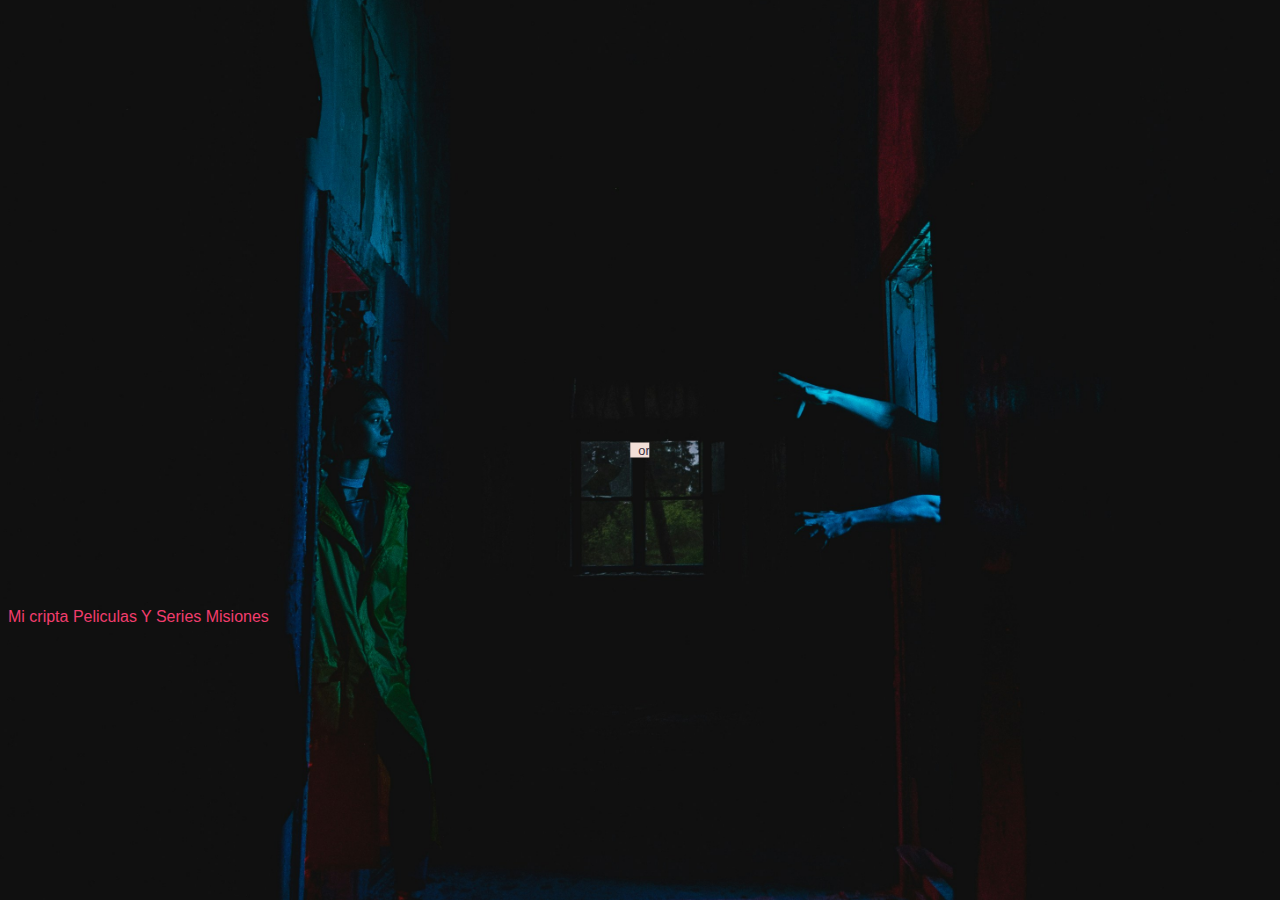
<file: pages/login.html>
<!DOCTYPE html>
<html lang="en">

<head>
    <meta charset="UTF-8">
    <meta name="viewport" content="width=device-width, initial-scale=1">
    <!--Bootsrap CSS-->
    <link href="https://cdn.jsdelivr.net/npm/bootstrap@5.3.2/dist/css/bootstrap.min.css" rel="stylesheet"
        integrity="sha384-T3c6CoIi6uLrA9TneNEoa7RxnatzjcDSCmG1MXxSR1GAsXEV/Dwwykc2MPK8M2HN" crossorigin="anonymous">
    <!--Bootsrap Iconos-->
    <link rel="stylesheet" href="https://cdn.jsdelivr.net/npm/bootstrap-icons@1.11.2/font/bootstrap-icons.min.css">
    <link href='https://unpkg.com/boxicons@2.1.4/css/boxicons.min.css' rel='stylesheet'>

    <link rel="stylesheet" href="../css/styles.css">
    <title>Login en FrightFolio: Accede y Crea tu Perfil para Explorar el Terror</title>
    <meta name="description" content="Inicia sesión en FrightFolio para personalizar tu experiencia en el mundo del terror. Crea tu perfil y accede a recomendaciones exclusivas, seguimiento de series y películas, y mucho más.">
    <!-- Otras meta tags relevantes para SEO y redes sociales -->
</head>

<body>
    <header>
        <!-- Navbar-->
        <nav class="navbar navbar-expand-lg fixed-top">
            <div class="container-fluid">
                <a class="navbar-brand me-auto" href="../index.html">FrightFolio</a>
                <div class="offcanvas offcanvas-end" tabindex="-1" id="offcanvasNavbar"
                    aria-labelledby="offcanvasNavbarLabel">
                    <div class="offcanvas-header">
                        <h5 class="offcanvas-title" id="offcanvasNavbarLabel">FrightFolio</h5>
                        <button type="button" class="btn-close" data-bs-dismiss="offcanvas" aria-label="Close"></button>
                    </div>
                    <div class="offcanvas-body">
                        <ul class="navbar-nav justify-content-center flex-grow-1 pe-3">
                            <li class="nav-item">
                                <a class="nav-link mx-lg-2" href="../index.html">Inicio</a>
                            </li>
                            <a class="nav-link mx-lg-2 active" href="./micripta.html">Mi cripta</a>
                            </li>
                            <li class="nav-item">
                                <a class="nav-link mx-lg-2" href="./peliculasyseries.html">Peliculas Y Series</a>
                            </li>
                            <li class="nav-item">
                                <a class="nav-link mx-lg-2" href="./misiones.html">Misiones</a>
                            </li>
                        </ul>
                    </div>
                </div>
                <a href="./login.html" class="login-button">Login</a>
                <button class="navbar-toggler pe-0" type="button" data-bs-toggle="offcanvas"
                    data-bs-target="#offcanvasNavbar" aria-controls="offcanvasNavbar" aria-label="Toggle navigation">
                    <span class="navbar-toggler-icon"></span>
                </button>
            </div>
        </nav>
        <!-- Navbar END-->
    </header>

    <div class="row vh-100 g-0">
        <!-- Lado Izquierdo-->
        <div class="col-lg-6 position-relative d-none d-lg-block">
            <div class="bg-holder" style="background-image: url(../img/bg.jpg);">
            </div>
        </div>
        <!-- Lado Izquierdo-->
        <!-- Lado Derecho-->
        <div class="col-lg-6">
            <div class="row align-items-center justify-content-center h-100 g-0 px-4 px-sm-0">
                <div class="col col-sm-6 col-lg-7 col-xl-6">
                    <!-- Logo-->
                    <a href="#" class="d-flex justify-content-center mb-4">
                        <img src="../img/frightfolio-logo.png" alt="" width="120">
                    </a>
                    <!--/ Logo-->
                    <div class="text-center mb-5">
                        <h3 class="fw-bold"></h3>
                        <p class="text-secondary">Accede a Tu Cuenta</p>
                    </div>
                    <!-- Login con Redes-->
                    <button class="btn-login-social btn-lg btn-outline-secondary btn-outline-custom w-100 mb-3">
                        <i class='bx bxl-google text-danger me-1 fs-6'></i>Logea con Google
                    </button>

                    <button class="btn-login-social btn-lg btn-outline-secondary btn-outline-custom w-100 mb-3">
                        <i class='bx bxl-facebook-circle text-primary me-1 fs-6'></i>Logea con FaceBook
                    </button>

                    <button class="btn-login-social btn-lg btn-outline-secondary btn-outline-custom w-100 mb-3">
                        <i class='bx bxl-apple text-dark me-1 fs-6'></i>Logea con Apple
                    </button>
                    <!--/ Login con Redes-->
                    <!-- Divisor-->
                    <div class="position-relative">
                        <hr class="text-secondary divisor">
                        <div class="divider-content-center">or</div>

                    </div>
                    <!--/ Divisor-->

                    <!--Form-->
                    <form action="">
                        <div class="input-group mb-3">
                            <span class="input-group-text">
                                <i class='bx bx-user'></i>
                            </span>
                            <input type="text" class="form-control form-control-lg fs-6" placeholder="Usuario">
                        </div>

                        <div class="input-group mb-3">
                            <span class="input-group-text">
                                <i class='bx bx-lock-alt'></i>
                            </span>
                            <input type="password" class="form-control form-control-lg fs-6" placeholder="Contraseña">
                        </div>

                        <div class="input-group mb-3 d-flex justify-content-between">
                            <div class="form-check">
                                <input type="checkbox" class="form-check-input" id="formCheck">
                                <label for="formCheck" class="form-check-label text-secondary"> <small> Recuerdame
                                    </small> </label>
                            </div>
                            <div>
                                <small>
                                    <a class="olvide-contraseña" href="">Olvide Contraseña</a>
                                </small>
                            </div>
                            <button class="btn btn-crimsom  btn-lg w-100 mb-3"> Login</button>
                        </div>
                    </form>
                    <!--/Form-->

                    <div class="text-center">
                        <small>¿No tienes cuenta? <a href="" class="fw-medium">Registrate</a></small>

                    </div>

                </div>
            </div>
        </div>
        <!-- Lado Derecho-->
    </div>

    <footer class="bg-dark c-rosa container-fluid p-2">
        <div class="container">
            <div class="row border-bottom p-2 d-lg-flex justify-content-between align-items-center">
                <div class="footer-logo p-3 d-flex flex-column align-items-center col-lg-4">
                    <p class="c-rosa text-start display-6 fw-semibold ">FrightFolio</p>
                    <h4 class="p-2">Suscribete a nuestro NewsLetter</h4>
                    <form class="d-flex gap-2" action="">
                        <input type="text" class="form-control" placeholder="nombre@ejemplo.com">
                        <input type="submit" class="btn btn-crimsom " value="Enviar">

                    </form>
                </div>
                <div class="footer-sections my-3 d-flex flex-column align-items-center col-lg-3 fs-3">
                    <a class="nav-link mx-lg-2" aria-current="page" href="./micripta.html">Mi cripta</a>
                    <a class="nav-link mx-lg-2" aria-current="page" href="./peliculasyseries.html">Peliculas Y
                        Series</a>
                    <a class="nav-link mx-lg-2" aria-current="page" href="./misiones.html">Misiones</a>
                </div>

                <div class="footer-redes my-3 d-flex flex-column align-items-center col-lg-3">
                    <h3 class="c-rosa">Nuestras redes</h3>
                    <div class="d-flex gap-2">
                        <i class="bi bi-instagram fs-1"></i>
                        <i class="bi bi-twitch fs-1"></i>
                        <i class="bi bi-linkedin fs-1"></i>
                        <i class="bi bi-discord fs-1"></i>
                    </div>
                </div>
            </div>
        </div>
    </footer>

</body>

</html>
</file>
<file: css/styles.css>
@charset "UTF-8";

* {
  font-family: "Gill Sans", "Gill Sans MT", Calibri, "Trebuchet MS", sans-serif;
}

/** Seccion Elementos compartidos**/
/** Incluye fondo,colores fuentes, botones, cards y carrusel| **/
body {
  background: #F2DFD8;
}

.content {
  margin-top: 200px;
}

/** Este color Rosa es para contraste en las fuentes y titulos**/
.c-rosa {
  color: #F23D6D;
}

.bg-negro {
  color: #0D0D0D;
}

.c-white {
  color: whitesmoke;
}

.bd-beige {
  background-color: #F2DFD8;
}

/** Este gris es para fuentes **/
.c-gris {
  color: #392E40;
}

.c-main-titles {
  color: #F23D6D;
}

.btn-negro {
  background-color: #0D0D0D;
  border: #0D0D0D 1px solid;
  color: antiquewhite;
  border-radius: 16px;
}

.btn-negro:hover {
  background-color: whitesmoke;
  border-color: #F23D5E;
  color: #F23D5E;
  border-radius: 16px;
}

.card p,
.card-horror-herald p {
  border-radius: 16px;
  overflow: hidden;
  display: -webkit-box;
  -webkit-box-orient: vertical;
  -webkit-line-clamp: 2;
}

.container {
  padding-top: 6vh;
}

.separacion {
  margin: 10% 0;
}

/** CSS de carrusel | **/
.carouselExampleCaptions .carousel-item img {
  width: 100%;
  min-height: 600px;
  object-fit: cover;
}

/** CSS de cards | **/
.card img {
  height: 250px;
}

/** Fin CSS secciones compartidas| **/
/** Inicio CSS para el navbar **/
.navbar {
  background-color: #0D0D0D;
  height: 80px;
  margin: 20px;
  border-radius: 16px;
  padding: 0.5rem;
}

.navbar-brand {
  font-weight: 500;
  color: #F23D5E;
  font-size: 24px;
  transition: 0.3s color #93052b;
}

.btn-close {
  --bs-btn-close-color: $c-whitesmoke !important;
}

.login-button {
  background-color: #F23D5E;
  color: whitesmoke;
  font-size: 14px;
  padding: 8px 20px;
  border-radius: 50px;
  text-decoration: none;
  transition: 0.3s background-color;
}

.login-button:hover {
  background-color: #93052b;
}

.navbar-togger {
  border: none;
  font-size: 1.25rem;
}

.navbar-togger:focus .btn-close:focus {
  box-shadow: none;
  outline: none;
}

.nav-link {
  color: #F23D6D;
  font-weight: 500;
  position: relative;
  text-decoration: none;
}

.nav-link:hover {
  color: #93052b;
  text-decoration: underline;
  text-decoration-color: #93052b;
}

.active {
  color: whitesmoke !important;
}

.offcanvas-body {
  background-color: #0D0D0D;
}

.offcanvas-header {
  background-color: #0D0D0D;
}

.offcanvas-title {
  color: #93052b;
}

span.navbar-toggler-icon,
.btn-close {
  filter: invert(1);
}

@media screen and (max-width: 768px) {
  .nav-link::before {
    content: "";
    position: absolute;
    bottom: 0;
    left: 50%;
    transform: translateX(-50%);
    width: 0;
    height: 2px;
    background-color: #93052b;
    visibility: hidden;
    transition: 0.3s ease-in-out;
  }

  .nav-link:hover::before,
  .nav-link.active::before {
    width: 100%;
    visibility: visible;
  }
}

/** Final CSS Navbar**/
.btn-crimsom {
  background-color: #93052b;
  border: #93052b 2px solid;
  color: antiquewhite;
}

/** Seccion Inicio |Horror Herald| **/
.card-horror-herald {
  margin: 10px;
  background-color: #f2f2f2;
  border-radius: 16px;
  overflow: hidden;
  margin-top: 30px;
  box-shadow: 0 2px 20px rgba(0, 0, 0, 0.2);
}

.img-fluid {
  height: 300px;
  width: 100%;
  object-fit: cover;
}

.badge {
  border-radius: 50px;
  margin-top: 10px;
  margin-bottom: 10px;
  object-position: center;
}

/** Final Seccion Index| **/
/** CSS LOGIN |seccion LOGIN| **/
.btn-login-social {
  font-size: 0.8rem;
  font-weight: 400;
}

.btn-login-social i {
  vertical-align: text-top;
}

.btn-outline-custom:hover {
  color: #31374a;
  border-color: #eee;
  background-color: #eee;
}

.bg-holder {
  position: absolute;
  width: 100%;
  min-height: 100%;
  top: 0;
  left: 0;
  background-size: cover;
  background-position: center;
  background-repeat: no-repeat;
}

.divider-content-center {
  position: absolute;
  top: 50%;
  left: 50%;
  transform: translate(-50%, -50%);
  padding-left: 0.5rem;
  background-color: #F2DFD8;
  font-size: 0.8rem;
  font-weight: 500%;
  color: #392E40;
}

.divisor {
  margin: 1rem 0;
}

.olvide-contraseña {
  text-decoration: none;
}

.olvide-contraseña:hover {
  text-decoration: underline;
}

.form-series {
  width: 100%;
  display: flex;
  align-items: center;
  flex-wrap: wrap;
  padding: 0 5%;
}

.fielData {
  display: flex;
  flex-direction: column;
  width: 40%;
  justify-content: center;
  align-items: center;
}

.flex-col {
  flex-direction: column;
}

.title {
  text-align: center;
  font-weight: bold;
  width: 100%;
}

/** Final Seccion  Login | **/
/** Seccion Mi Cripta| **/
.misFavoritos {
  display: flex;
  flex-wrap: wrap;
}

.mis-series {
  width: 25%;
  border-right: solid 2px #0D0D0D;
}

.serieActual {
  display: flex;
  flex-wrap: wrap;
  width: 75%;
  padding-left: 10%;
}

.serieActual h2 {
  width: 100%;
}

.serieActual img {
  width: 35%;
  object-fit: cover;
}

.serieActual div {
  padding: 5px;
  display: flex;
  flex-direction: column;
}

.w-full {
  width: 100%;
}

.sub-title {
  text-align: center;
  font-weight: 700;
}

.article {
  width: 25% !important;
}

.fieldset-1 {
  width: 60%;
  padding: 0 15px;
}

.fieldset-2 {
  width: 40%;
}

@media screen and (max-width: 480px) {
  .echo {
    flex-direction: column;
  }

  .echo .card {
    width: 100%;
  }

  .form-series {
    flex-direction: column;
    align-content: baseline;
    align-items: center;
    padding: 0;
  }

  .fieldset-1 {
    width: 90%;
  }

  .fielData {
    width: 100%;
  }

  .misFavoritos {
    flex-direction: column;
  }

  .mis-series {
    width: 100%;
    border-right: none;
    border-bottom: solid 2px black;
  }

  .serieActual {
    width: 100%;
    padding-left: 0;
    justify-content: center;
  }

  .serieActual img {
    width: 90%;
    object-fit: contain;
  }

  .serieActual div {
    padding: 0;
    width: 90%;
  }
}

/*estilos calendario*/
#calendar {
  border-collapse: collapse;
  width: 100%;
}

#calendar th,
#calendar td {
  border: 1px solid #ccc;
  padding: 8px;
  text-align: center;
}

#calendar th {
  background-color: #f2f2f2;
}

#calendar tbody tr:nth-child(odd) td {
  background-color: #e6e6e6;
}

#calendar tbody tr:hover td {
  background-color: #d9d9d9;
}

.article {
  width: 90%;
}

/**Final Seccion Mi Cripta| **/
@media screen and (min-width: 769px),
(max-width: 1024) {
  .article {
    width: 50%;
  }
}

/** Seccion Peliculas y Series| **/
.nuevos-lanzamientos {
  padding-top: 12vh;
}

* .echo {
  gap: 20px;
  justify-content: center;
  margin-top: 40px;
}

.echo .card {
  width: 20%;
}

/** Final Seccion Peliculas y Series| **/
/** Seccion Misiones| **/
.profile {
  margin-top: 12vh;
  padding: 15px 0;
  display: flex;
  width: 100%;
  justify-content: space-between;
  background: #0D0D0D;
  align-items: center;
}

.miProfile {
  display: flex;
  justify-content: space-evenly;
  align-items: flex-end;
  width: 20%;
}

.miProfile div {
  width: 150px;
  height: 150px;
  border-radius: 50%;
  overflow: hidden;
}

.miProfile img {
  width: 100%;
  object-fit: contain;
  border-radius: 50%;
}

.miProfile dl {
  color: whitesmoke;
}

.myRibbons {
  display: flex;
  justify-content: end;
  gap: 5%;
}

.myRibbons div {
  width: 20%;
  text-align: center;
}

.myRibbons div:hover {
  border: solid 2px #eee;
}

.myRibbons img {
  width: 50%;
}

.myRibbons h5 {
  color: whitesmoke;
  text-align: center;
}

.maestros-del-terror .col {
  overflow-x: scroll;
}

.preguntas-puntos {
  background-color: #F23D6D;
  text-align: justify;
  line-height: 2em;
}

.pqr {
  display: flex;
  justify-content: center;
  margin: 40px 0;
}

.pqr div {
  width: 70%;
}

.pqr summary {
  font-size: 3rem;
}

.pqr details {
  font-size: 1.2rem;
}

@media screen and (max-width: 768px) {
  .profile {
    flex-direction: column;
  }

  .miProfile {
    width: 100%;
  }

  .miProfile div {
    margin-bottom: 20px;
    width: 100px;
    height: 100px;
  }

  .myRibbons {
    justify-content: center;
  }

  .myRibbons h5 {
    font-size: 16px;
  }

  .myRibbons div:hover {
    border: none;
  }
}

/** Final Seccion Misiones| **/

/*# sourceMappingURL=styles.css.map */
</file>
